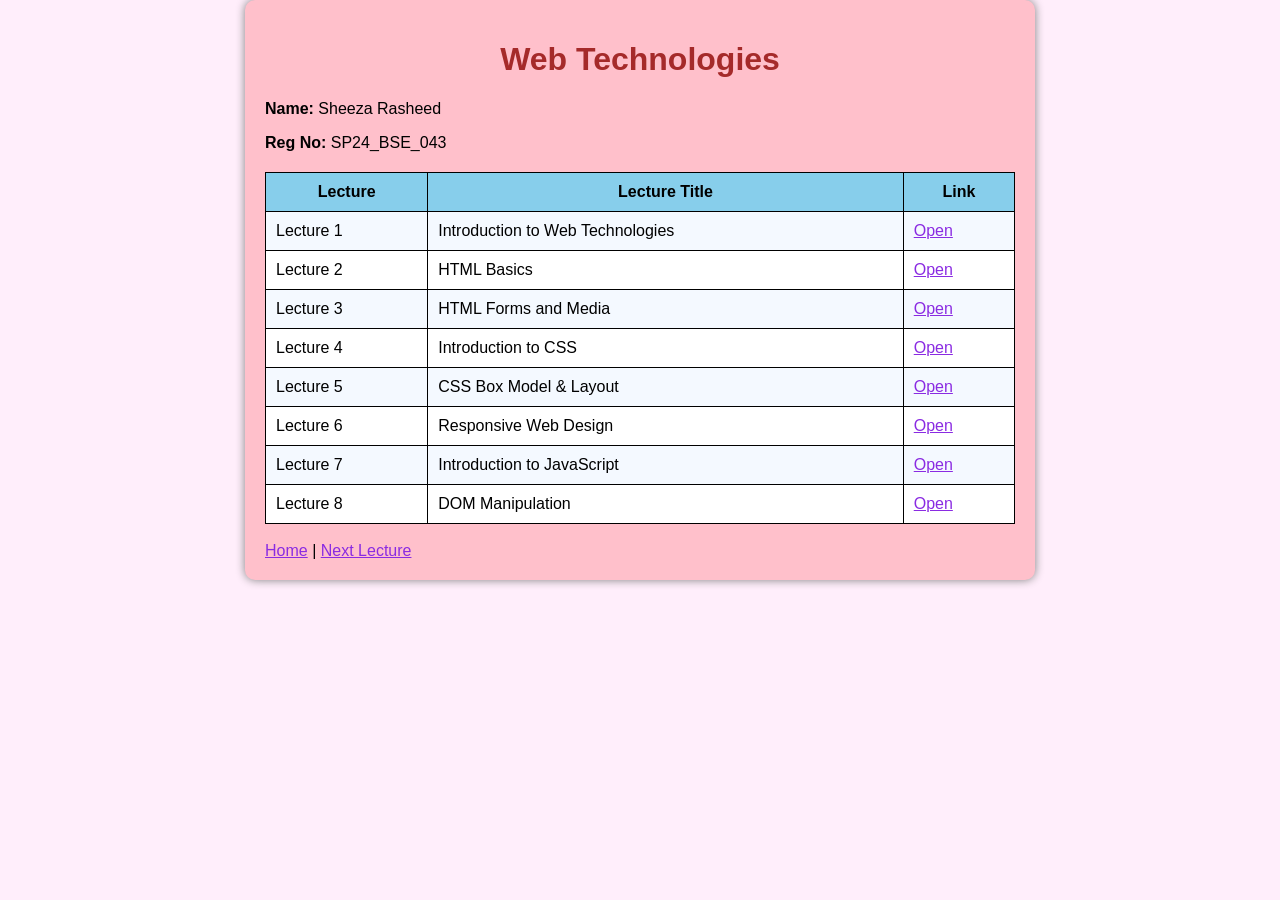
<file: index.html>
<!DOCTYPE html>
<html lang="en">
<head>
    <meta charset="UTF-8">
    <meta name="viewport" content="width=device-width, initial-scale=1.0">
    <title>Document</title>
     <link rel="stylesheet" href="style.css">
</head>

<body>
    <div class="container">

<h1 class="title">Web Technologies</h1>

<p><b>Name:</b> Sheeza Rasheed</p>
<p><b>Reg No:</b> SP24_BSE_043</p>

<table class="lecture-table">

<tr>
<th>Lecture</th>
<th>Lecture Title</th>
<th>Link</th>
</tr>

<tr>
<td>Lecture 1</td>
<td>Introduction to Web Technologies</td>
<td><a href="lecture1.html">Open</a></td>
</tr>

<tr>
<td>Lecture 2</td>
<td>HTML Basics</td>
<td><a href="lecture2.html">Open</a></td>
</tr>

<tr>
<td>Lecture 3</td>
<td>HTML Forms and Media</td>
<td><a href="lecture3.html">Open</a></td>
</tr>

<tr>
<td>Lecture 4</td>
<td>Introduction to CSS</td>
<td><a href="lecture4.html">Open</a></td>
</tr>

<tr>
<td>Lecture 5</td>
<td>CSS Box Model & Layout</td>
<td><a href="lecture5.html">Open</a></td>
</tr>

<tr>
<td>Lecture 6</td>
<td>Responsive Web Design</td>
<td><a href="lecture6.html">Open</a></td>
</tr>

<tr>
<td>Lecture 7</td>
<td>Introduction to JavaScript</td>
<td><a href="lecture7.html">Open</a></td>
</tr>

<tr>
<td>Lecture 8</td>
<td>DOM Manipulation</td>
<td><a href="lecture8.html">Open</a></td>
</tr>

</table>

<br>

<div class="nav-links">
<a href="index.html">Home</a> |
<a href="lecture1.html">Next Lecture</a>
</div>

</div>
   

</body>
</html>
</file>
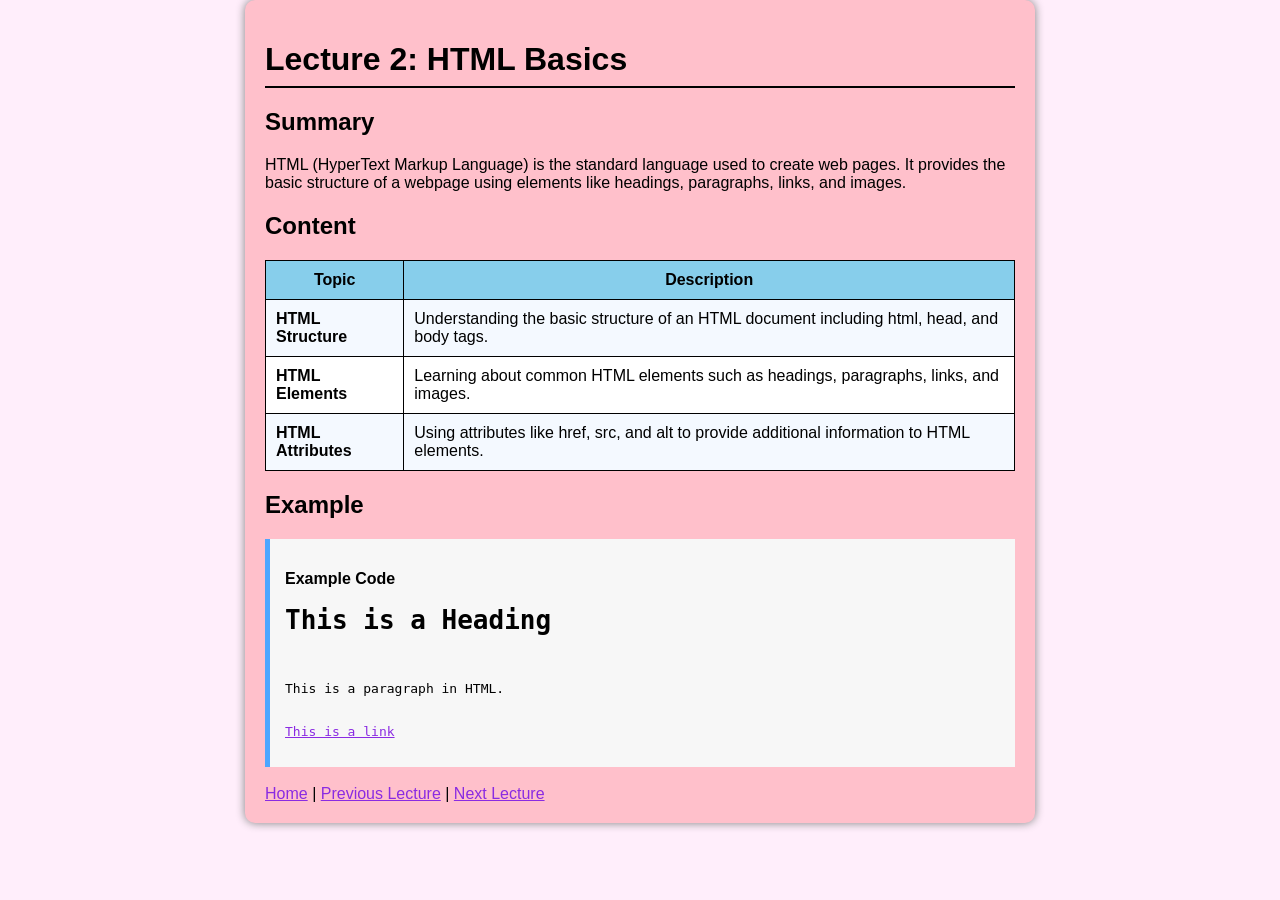
<file: lecture2.html>
<!DOCTYPE html>
<html lang="en">
<head>
    <meta charset="UTF-8">
    <meta name="viewport" content="width=device-width, initial-scale=1.0">
    <title>Document</title>
      <link rel="stylesheet" href="style.css">
</head>
<body>
    <div class="container">

<h1 class="lecture-title">Lecture 2: HTML Basics</h1>

<h2 class="heading">Summary</h2>

<p>
HTML (HyperText Markup Language) is the standard language used to create
web pages. It provides the basic structure of a webpage using elements
like headings, paragraphs, links, and images.
</p>

<h2 class="heading">Content</h2>

<table class="topic-table">

<tr>
<th>Topic</th>
<th>Description</th>
</tr>

<tr>
<td><b>HTML Structure</b></td>
<td>Understanding the basic structure of an HTML document including
html, head, and body tags.</td>
</tr>

<tr>
<td><b>HTML Elements</b></td>
<td>Learning about common HTML elements such as headings, paragraphs,
links, and images.</td>
</tr>

<tr>
<td><b>HTML Attributes</b></td>
<td>Using attributes like href, src, and alt to provide additional
information to HTML elements.</td>
</tr>

</table>

<h2 class="heading">Example</h2>

<div class="example-box">

<p><b>Example Code</b></p>

<pre>
<h1>This is a Heading</h1>
<p>This is a paragraph in HTML.</p>
<a href="#">This is a link</a>
</pre>

</div>

<br>

<a href="index.html">Home</a> |
<a href="lecture1.html">Previous Lecture</a> |
<a href="lecture3.html">Next Lecture</a>

</div>

</body>
</html>
</file>
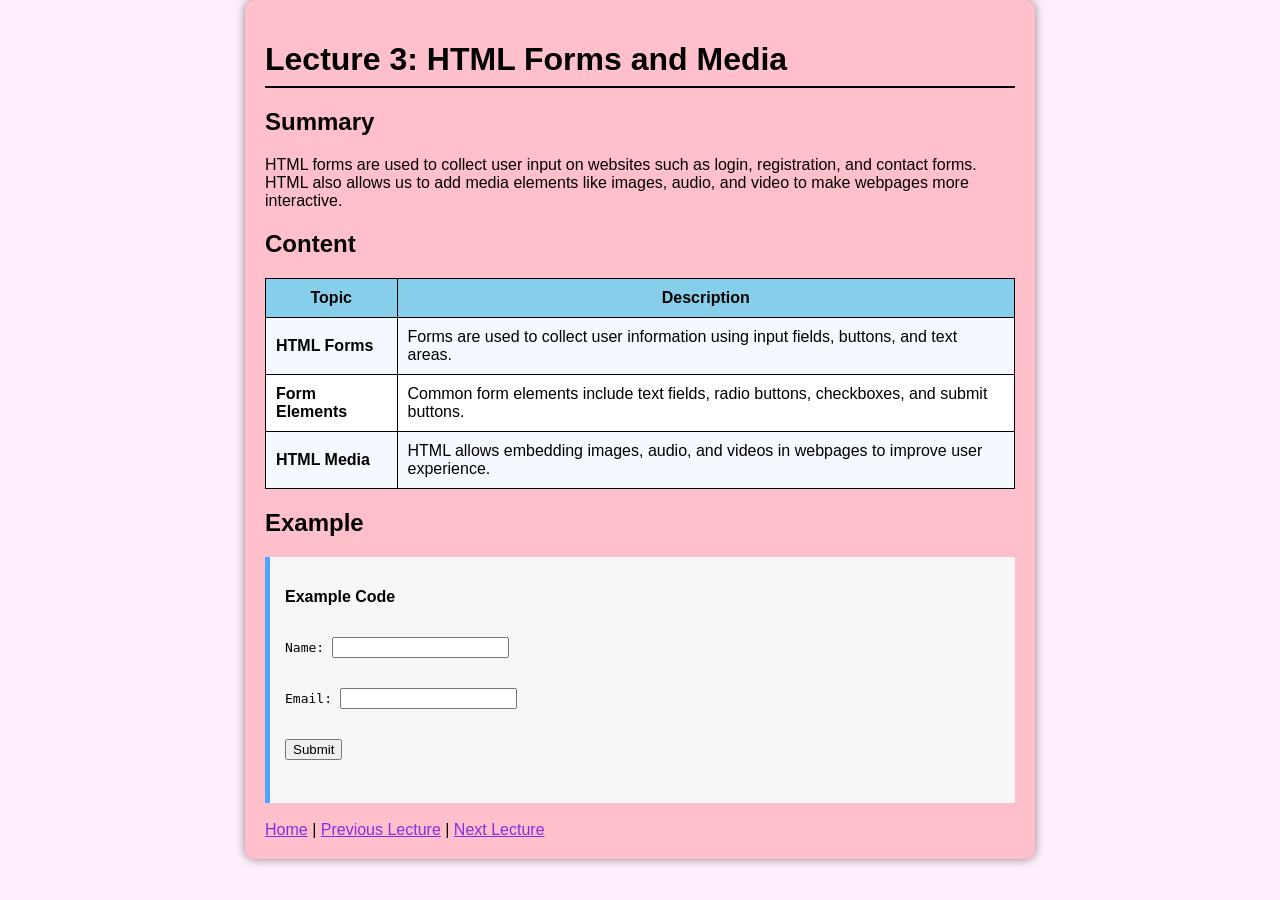
<file: lecture3.html>
<!DOCTYPE html>
<html lang="en">
<head>
    <meta charset="UTF-8">
    <meta name="viewport" content="width=device-width, initial-scale=1.0">
    <title>Document</title>
      <link rel="stylesheet" href="style.css">
</head>
<body>
    
<div class="container">

<h1 class="lecture-title">Lecture 3: HTML Forms and Media</h1>

<h2 class="heading">Summary</h2>

<p>
HTML forms are used to collect user input on websites such as login,
registration, and contact forms. HTML also allows us to add media
elements like images, audio, and video to make webpages more interactive.
</p>

<h2 class="heading">Content</h2>

<table class="topic-table">

<tr>
<th>Topic</th>
<th>Description</th>
</tr>

<tr>
<td><b>HTML Forms</b></td>
<td>Forms are used to collect user information using input fields,
buttons, and text areas.</td>
</tr>

<tr>
<td><b>Form Elements</b></td>
<td>Common form elements include text fields, radio buttons,
checkboxes, and submit buttons.</td>
</tr>

<tr>
<td><b>HTML Media</b></td>
<td>HTML allows embedding images, audio, and videos in webpages
to improve user experience.</td>
</tr>

</table>

<h2 class="heading">Example</h2>

<div class="example-box">

<p><b>Example Code</b></p>

<pre>
<form>
Name: <input type="text"><br><br>
Email: <input type="email"><br><br>
<input type="submit" value="Submit">
</form>
</pre>

</div>

<br>

<a href="index.html">Home</a> |
<a href="lecture2.html">Previous Lecture</a> |
<a href="lecture4.html">Next Lecture</a>

</div>
</body>
</html>
</file>
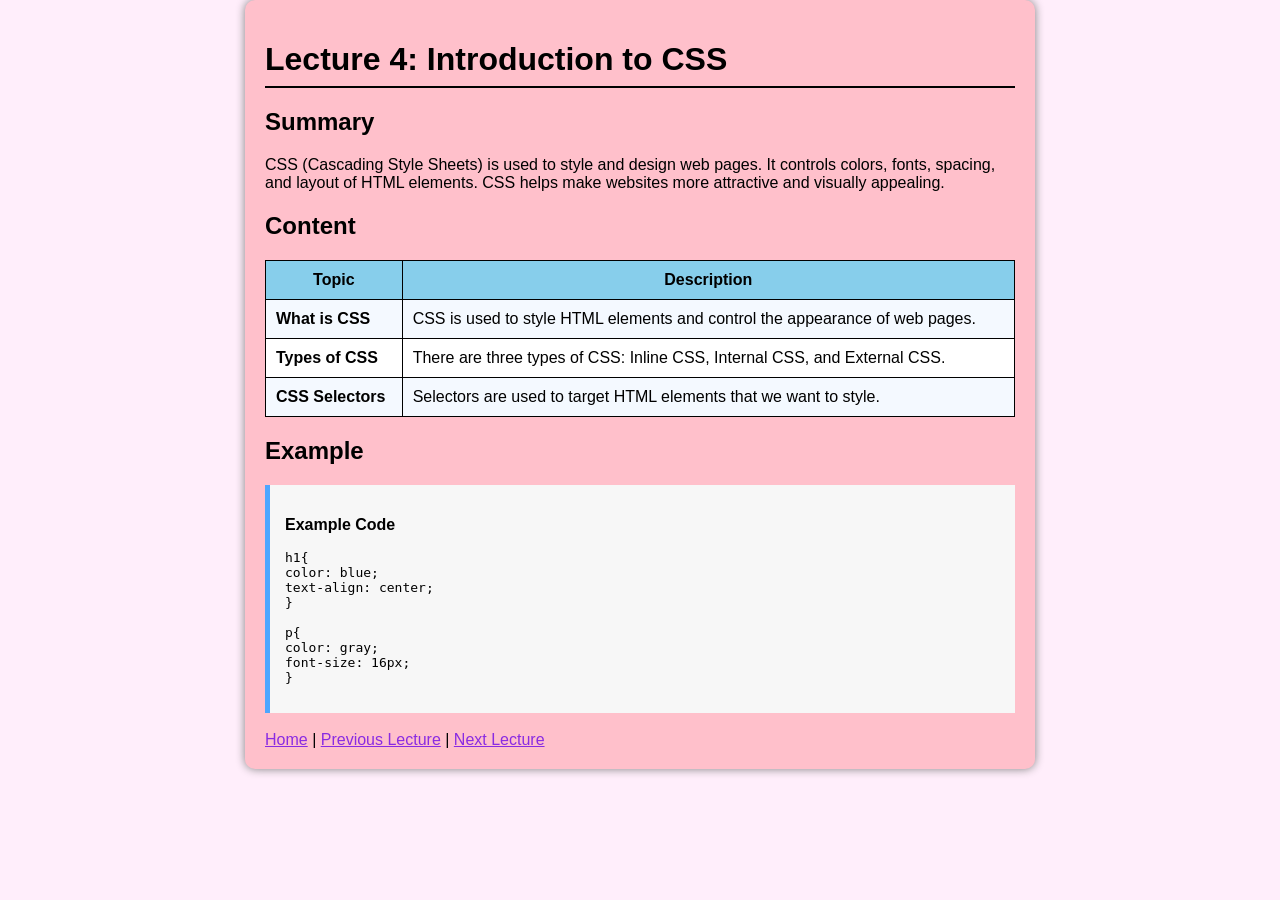
<file: lecture4.html>
<!DOCTYPE html>
<html lang="en">
<head>
    <meta charset="UTF-8">
    <meta name="viewport" content="width=device-width, initial-scale=1.0">
    <title>Document</title>
      <link rel="stylesheet" href="style.css">
</head>
<body>
    <div class="container">

<h1 class="lecture-title">Lecture 4: Introduction to CSS</h1>

<h2 class="heading">Summary</h2>

<p>
CSS (Cascading Style Sheets) is used to style and design web pages.
It controls colors, fonts, spacing, and layout of HTML elements.
CSS helps make websites more attractive and visually appealing.
</p>

<h2 class="heading">Content</h2>

<table class="topic-table">

<tr>
<th>Topic</th>
<th>Description</th>
</tr>

<tr>
<td><b>What is CSS</b></td>
<td>CSS is used to style HTML elements and control the appearance of web pages.</td>
</tr>

<tr>
<td><b>Types of CSS</b></td>
<td>There are three types of CSS: Inline CSS, Internal CSS, and External CSS.</td>
</tr>

<tr>
<td><b>CSS Selectors</b></td>
<td>Selectors are used to target HTML elements that we want to style.</td>
</tr>

</table>

<h2 class="heading">Example</h2>

<div class="example-box">

<p><b>Example Code</b></p>

<pre>
h1{
color: blue;
text-align: center;
}

p{
color: gray;
font-size: 16px;
}
</pre>

</div>

<br>

<a href="index.html">Home</a> |
<a href="lecture3.html">Previous Lecture</a> |
<a href="lecture5.html">Next Lecture</a>

</div>

</body>
</html>
</file>
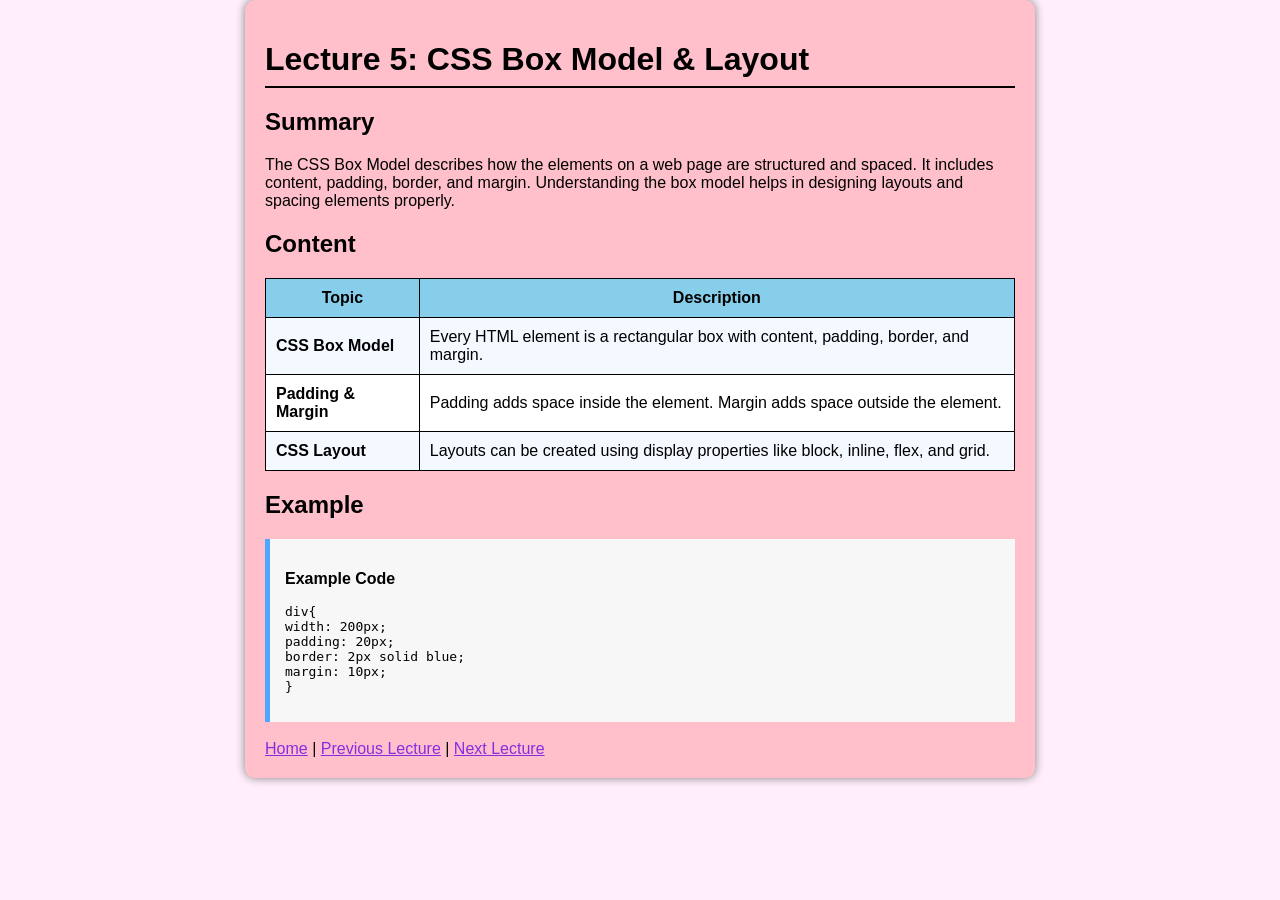
<file: lecture5.html>
<!DOCTYPE html>
<html lang="en">
<head>
    <meta charset="UTF-8">
    <meta name="viewport" content="width=device-width, initial-scale=1.0">
    <title>Document</title>
      <link rel="stylesheet" href="style.css">
</head>
<body>
    <div class="container">

<h1 class="lecture-title">Lecture 5: CSS Box Model & Layout</h1>

<h2 class="heading">Summary</h2>

<p>
The CSS Box Model describes how the elements on a web page are
structured and spaced. It includes content, padding, border, and margin.
Understanding the box model helps in designing layouts and spacing
elements properly.
</p>

<h2 class="heading">Content</h2>

<table class="topic-table">

<tr>
<th>Topic</th>
<th>Description</th>
</tr>

<tr>
<td><b>CSS Box Model</b></td>
<td>Every HTML element is a rectangular box with content, padding,
border, and margin.</td>
</tr>

<tr>
<td><b>Padding & Margin</b></td>
<td>Padding adds space inside the element. Margin adds space outside
the element.</td>
</tr>

<tr>
<td><b>CSS Layout</b></td>
<td>Layouts can be created using display properties like block,
inline, flex, and grid.</td>
</tr>

</table>

<h2 class="heading">Example</h2>

<div class="example-box">

<p><b>Example Code</b></p>

<pre>
div{
width: 200px;
padding: 20px;
border: 2px solid blue;
margin: 10px;
}
</pre>

</div>

<br>

<a href="index.html">Home</a> |
<a href="lecture4.html">Previous Lecture</a> |
<a href="lecture6.html">Next Lecture</a>

</div>
</body>
</html>
</file>
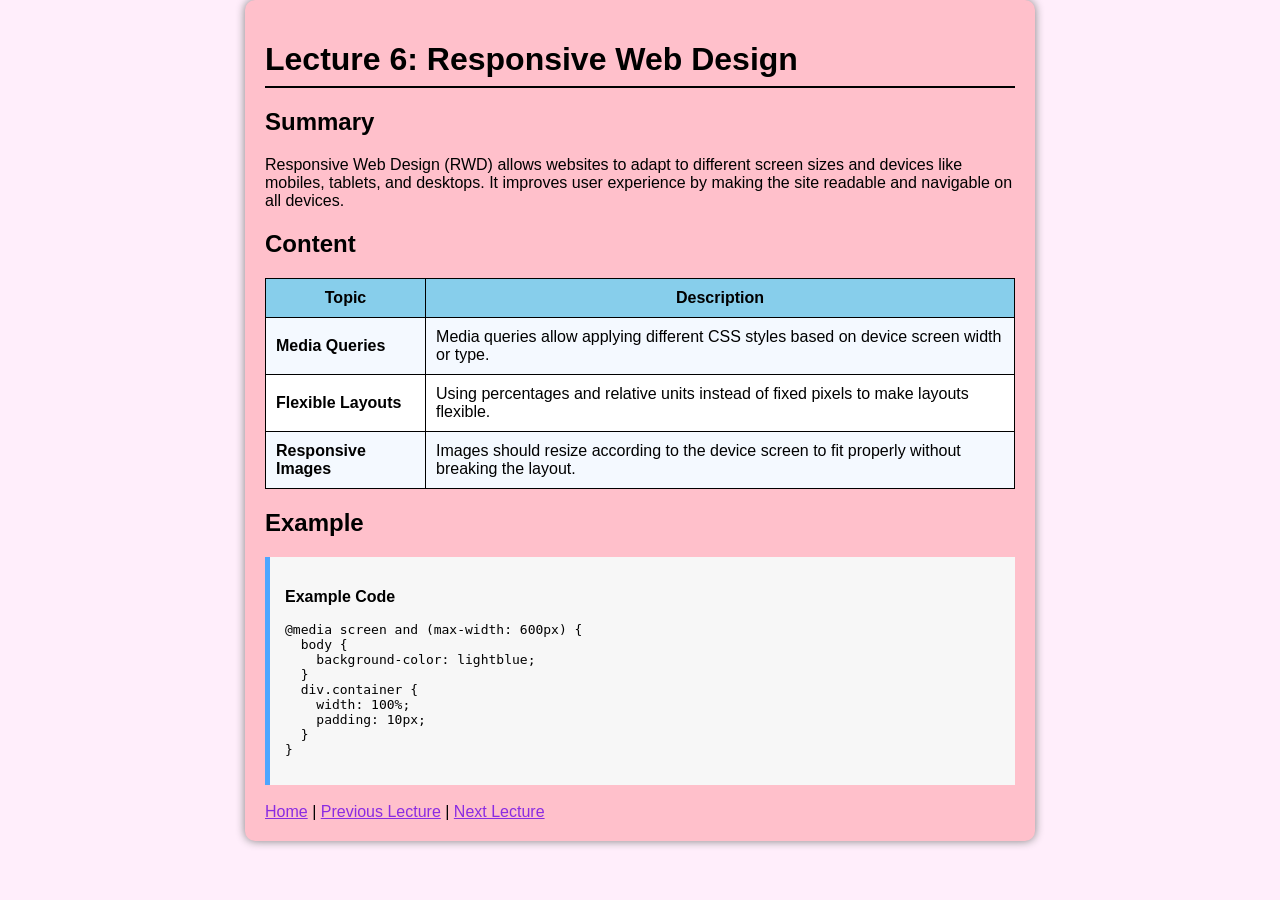
<file: lecture6.html>
<!DOCTYPE html>
<html lang="en">
<head>
    <meta charset="UTF-8">
    <meta name="viewport" content="width=device-width, initial-scale=1.0">
    <title>Document</title>
      <link rel="stylesheet" href="style.css">
</head>
<body>
    <div class="container">

<h1 class="lecture-title">Lecture 6: Responsive Web Design</h1>

<h2 class="heading">Summary</h2>

<p>
Responsive Web Design (RWD) allows websites to adapt to different
screen sizes and devices like mobiles, tablets, and desktops.
It improves user experience by making the site readable and navigable
on all devices.
</p>

<h2 class="heading">Content</h2>

<table class="topic-table">

<tr>
<th>Topic</th>
<th>Description</th>
</tr>

<tr>
<td><b>Media Queries</b></td>
<td>Media queries allow applying different CSS styles based on
device screen width or type.</td>
</tr>

<tr>
<td><b>Flexible Layouts</b></td>
<td>Using percentages and relative units instead of fixed pixels
to make layouts flexible.</td>
</tr>

<tr>
<td><b>Responsive Images</b></td>
<td>Images should resize according to the device screen to fit
properly without breaking the layout.</td>
</tr>

</table>

<h2 class="heading">Example</h2>

<div class="example-box">

<p><b>Example Code</b></p>

<pre>
@media screen and (max-width: 600px) {
  body {
    background-color: lightblue;
  }
  div.container {
    width: 100%;
    padding: 10px;
  }
}
</pre>

</div>

<br>

<a href="index.html">Home</a> |
<a href="lecture5.html">Previous Lecture</a> |
<a href="lecture7.html">Next Lecture</a>

</div>
</body>
</html>
</file>
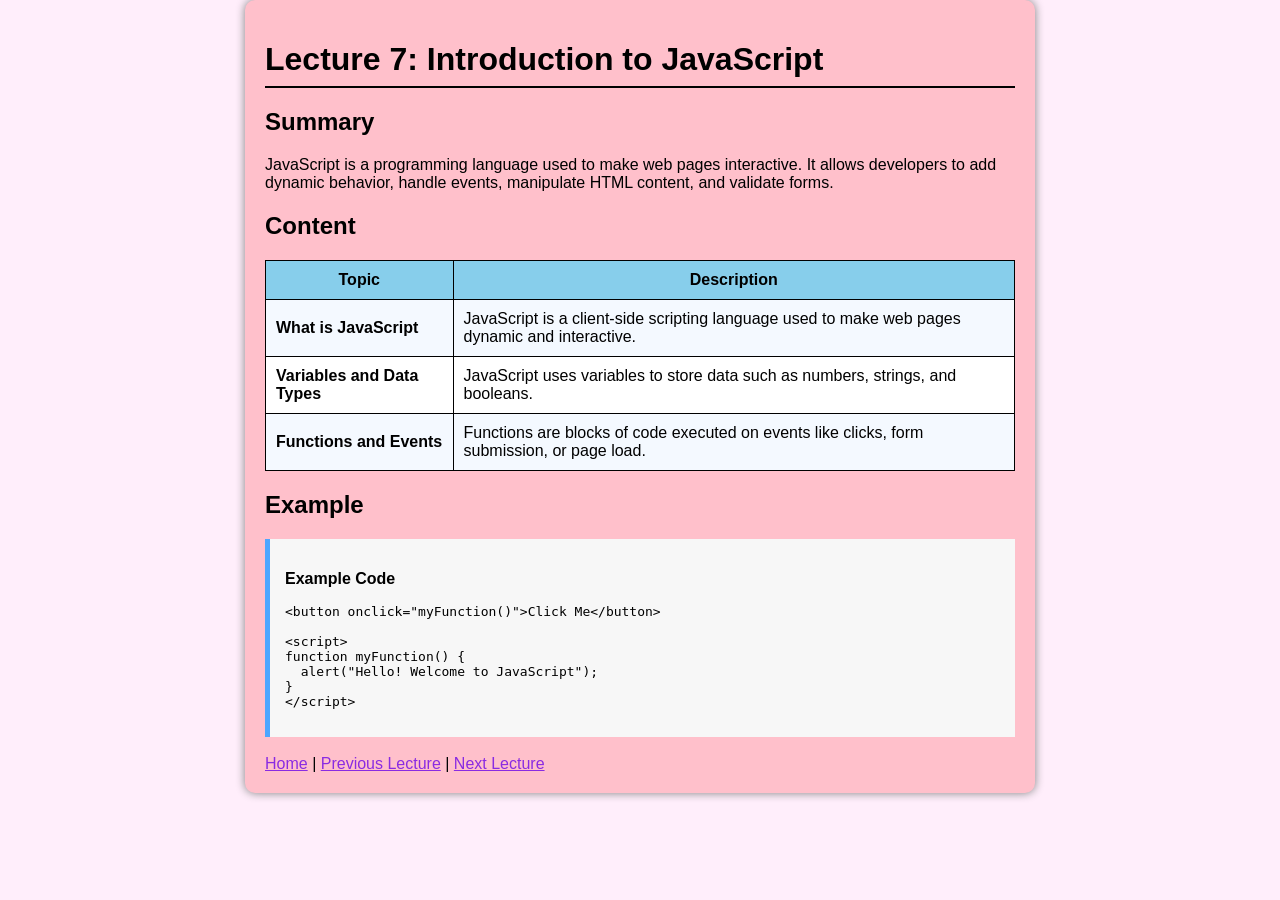
<file: lecture7.html>
<!DOCTYPE html>
<html lang="en">
<head>
    <meta charset="UTF-8">
    <meta name="viewport" content="width=device-width, initial-scale=1.0">
    <title>Document</title>
      <link rel="stylesheet" href="style.css">
</head>
<body>
    <div class="container">

<h1 class="lecture-title">Lecture 7: Introduction to JavaScript</h1>

<h2 class="heading">Summary</h2>

<p>
JavaScript is a programming language used to make web pages
interactive. It allows developers to add dynamic behavior,
handle events, manipulate HTML content, and validate forms.
</p>

<h2 class="heading">Content</h2>

<table class="topic-table">

<tr>
<th>Topic</th>
<th>Description</th>
</tr>

<tr>
<td><b>What is JavaScript</b></td>
<td>JavaScript is a client-side scripting language used to make
web pages dynamic and interactive.</td>
</tr>

<tr>
<td><b>Variables and Data Types</b></td>
<td>JavaScript uses variables to store data such as numbers,
strings, and booleans.</td>
</tr>

<tr>
<td><b>Functions and Events</b></td>
<td>Functions are blocks of code executed on events like clicks,
form submission, or page load.</td>
</tr>

</table>

<h2 class="heading">Example</h2>

<div class="example-box">

<p><b>Example Code</b></p>

<pre>
&lt;button onclick="myFunction()"&gt;Click Me&lt;/button&gt;

&lt;script&gt;
function myFunction() {
  alert("Hello! Welcome to JavaScript");
}
&lt;/script&gt;
</pre>

</div>

<br>

<a href="index.html">Home</a> |
<a href="lecture6.html">Previous Lecture</a> |
<a href="lecture8.html">Next Lecture</a>

</div>
</body>
</html>
</file>
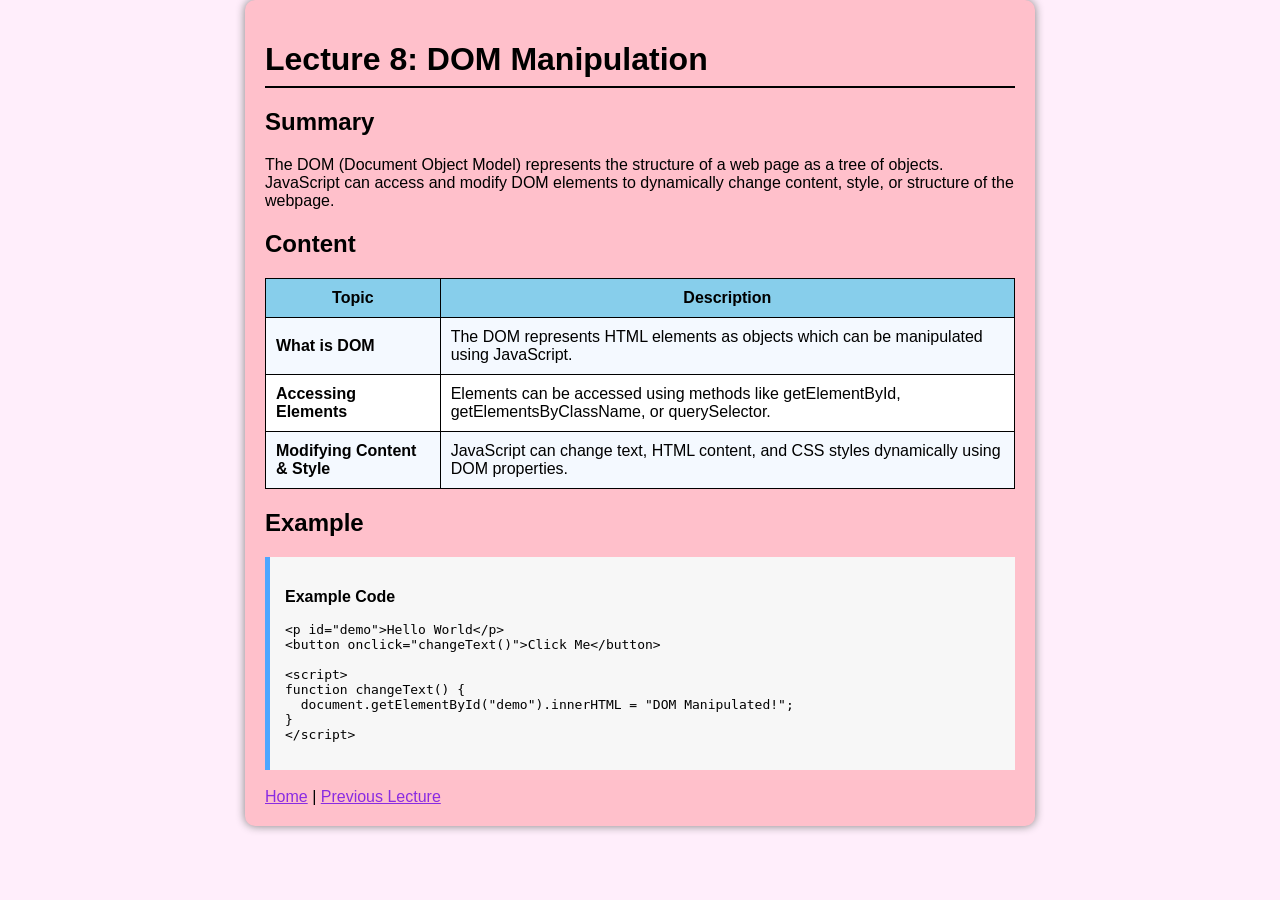
<file: lecture8.html>
<!DOCTYPE html>
<html lang="en">
<head>
    <meta charset="UTF-8">
    <meta name="viewport" content="width=device-width, initial-scale=1.0">
    <title>Document</title>
      <link rel="stylesheet" href="style.css">
</head>
<body>
    
<div class="container">

<h1 class="lecture-title">Lecture 8: DOM Manipulation</h1>

<h2 class="heading">Summary</h2>

<p>
The DOM (Document Object Model) represents the structure of a
web page as a tree of objects. JavaScript can access and modify
DOM elements to dynamically change content, style, or structure
of the webpage.
</p>

<h2 class="heading">Content</h2>

<table class="topic-table">

<tr>
<th>Topic</th>
<th>Description</th>
</tr>

<tr>
<td><b>What is DOM</b></td>
<td>The DOM represents HTML elements as objects which can be
manipulated using JavaScript.</td>
</tr>

<tr>
<td><b>Accessing Elements</b></td>
<td>Elements can be accessed using methods like getElementById,
getElementsByClassName, or querySelector.</td>
</tr>

<tr>
<td><b>Modifying Content & Style</b></td>
<td>JavaScript can change text, HTML content, and CSS styles
dynamically using DOM properties.</td>
</tr>

</table>

<h2 class="heading">Example</h2>

<div class="example-box">

<p><b>Example Code</b></p>

<pre>
&lt;p id="demo"&gt;Hello World&lt;/p&gt;
&lt;button onclick="changeText()"&gt;Click Me&lt;/button&gt;

&lt;script&gt;
function changeText() {
  document.getElementById("demo").innerHTML = "DOM Manipulated!";
}
&lt;/script&gt;
</pre>

</div>

<br>

<a href="index.html">Home</a> |
<a href="lecture7.html">Previous Lecture</a>

</div>

</body>
</html>
</file>
<file: style.css>
body{
background:#ffeefb;
font-family:Arial, sans-serif;
margin:0;
padding:0;
}

.container{
width:750px;
margin:auto;
background:pink;
padding:20px;
box-shadow:0 0 10px gray;
border-radius:10px;
}

/* Main Title */
.title{
color:brown;
text-align:center;
}

/* Table Design */
table{
width:100%;
border-collapse:collapse;
margin-top:20px;
}

th{
background:skyblue;
color:black;
padding:10px;
}

td{
border:1px solid #ccc;
padding:10px;
}

tr:nth-child(even){
background:#f4f9ff;
}

tr:hover{
background:#dceeff;
}

/* Links */
a{
text-decoration:underline;
color:blueviolet;
}

/* Navigation */
.nav{
margin-top:20px;
}

.home{
color:pink;
font-weight:bold;
}

.next{
color:skyblue;
font-weight:bold;
}

/* Headings */
.heading{
color:black;
}


/* Lecture title */
.lecture-title{
color:black;
border-bottom:2px solid black;
padding-bottom:8px;
margin-bottom:15px;
}

/* Topic table */
table{
width:100%;
border-collapse:collapse;
margin-top:20px;
background:white;
}

th, td{
border:1px solid black;
padding:10px;
}
/* Example box */
.example-box{
background:#f7f7f7;
border-left:5px solid #4da6ff;
padding:15px;
margin-top:10px;
}
</file>
